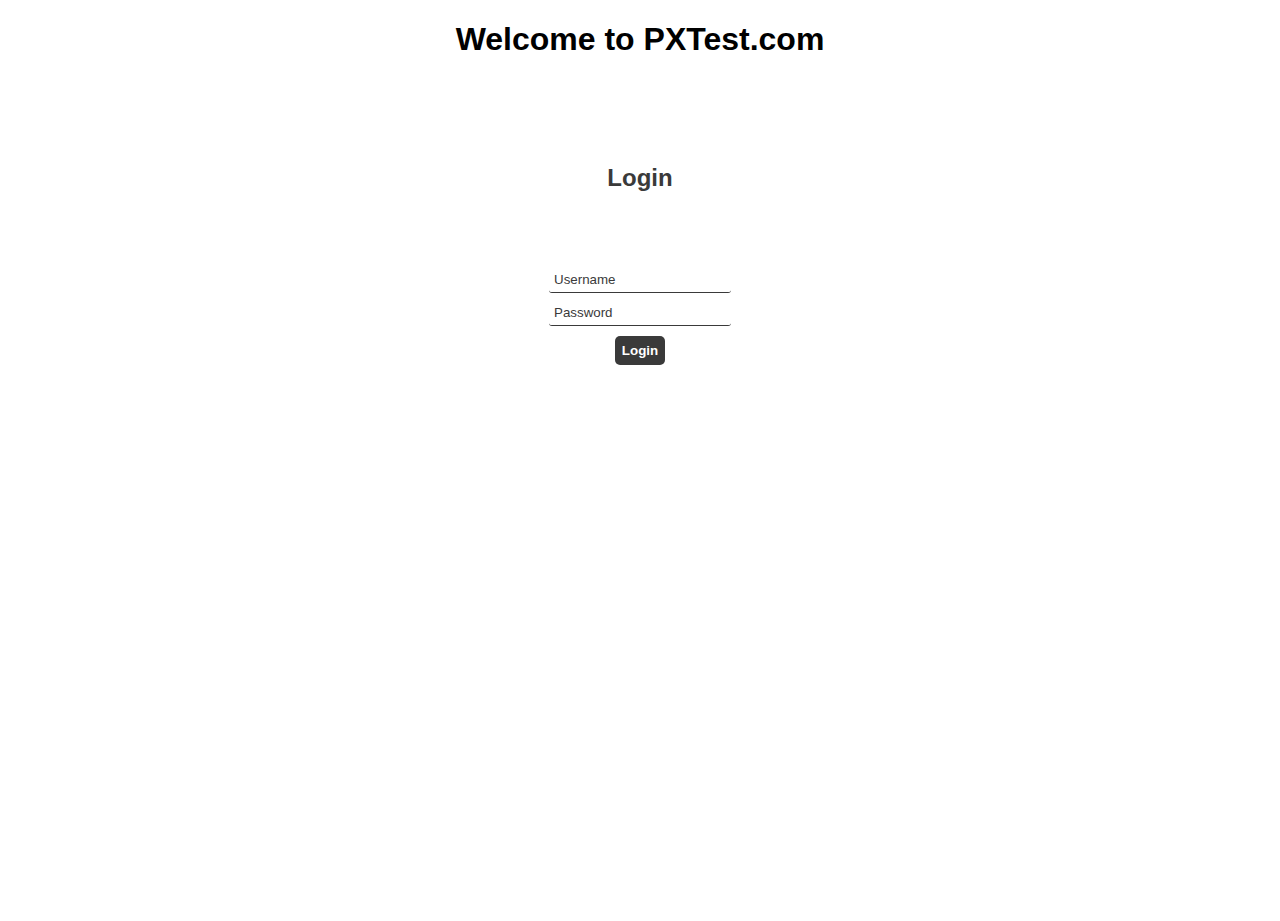
<file: index.html>
<!DOCTYPE html>
<html lang="en">

<head>
  <meta charset="UTF-8">
  <meta name="viewport" content="width=device-width, initial-scale=1.0">
  <title>Login</title>
  <link rel="stylesheet" href="login-page.css">
  <script defer src="login-page.js"></script>
  <script id='_webengage_script_tag' type='text/javascript'>
                                    var webengage;!function(w,e,b,n,g){function o(e,t){e[t[t.length-1]]=function(){r.__queue.push([t.join("."),
                                    arguments])}}var i,s,r=w[b],z=" ",l="init options track screen onReady".split(z),a="webPersonalization feedback survey notification notificationInbox".split(z),c="options render clear abort".split(z),p="Prepare Render Open Close Submit Complete View Click".split(z),u="identify login logout setAttribute".split(z);if(!r||!r.__v){for(w[b]=r={__queue:[],__v:"6.0",user:{}},i=0;i < l.length;i++)o(r,[l[i]]);for(i=0;i < a.length;i++){for(r[a[i]]={},s=0;s < c.length;s++)o(r[a[i]],[a[i],c[s]]);for(s=0;s < p.length;s++)o(r[a[i]],[a[i],"on"+p[s]])}for(i=0;i < u.length;i++)o(r.user,["user",u[i]]);setTimeout(function(){var f=e.createElement("script"),d=e.getElementById("_webengage_script_tag");f.type="text/javascript",f.async=!0,f.src=("https:"==e.location.protocol?"https://widgets.in.webengage.com":"http://widgets.in.webengage.com")+"/js/webengage-min-v-6.0.js",d.parentNode.insertBefore(f,d)})}}(window,document,"webengage");webengage.init("in~~47b6667b");
                                    </script>
</head>
<body>
  <h1>Welcome to PXTest.com</h1>
  <main id="main-holder">
    <h2>Login</h2>
    
    <div id="login-error-msg-holder">
      <p id="login-error-msg">Please enter Username <span id="error-msg-second-line">and/or Password</span></p>
    </div><br>
    
    <form id="login-form">
      <input type="text" name="username" id="username-field" class="login-form-field" placeholder="Username"><br>
      <input type="password" name="password" id="password-field" class="login-form-field" placeholder="Password"><br>
      <input type="button" value="Login" id="login-form-submit" onclick="signIn()">
    </form>

  </main>
</body>
</html>
</file>
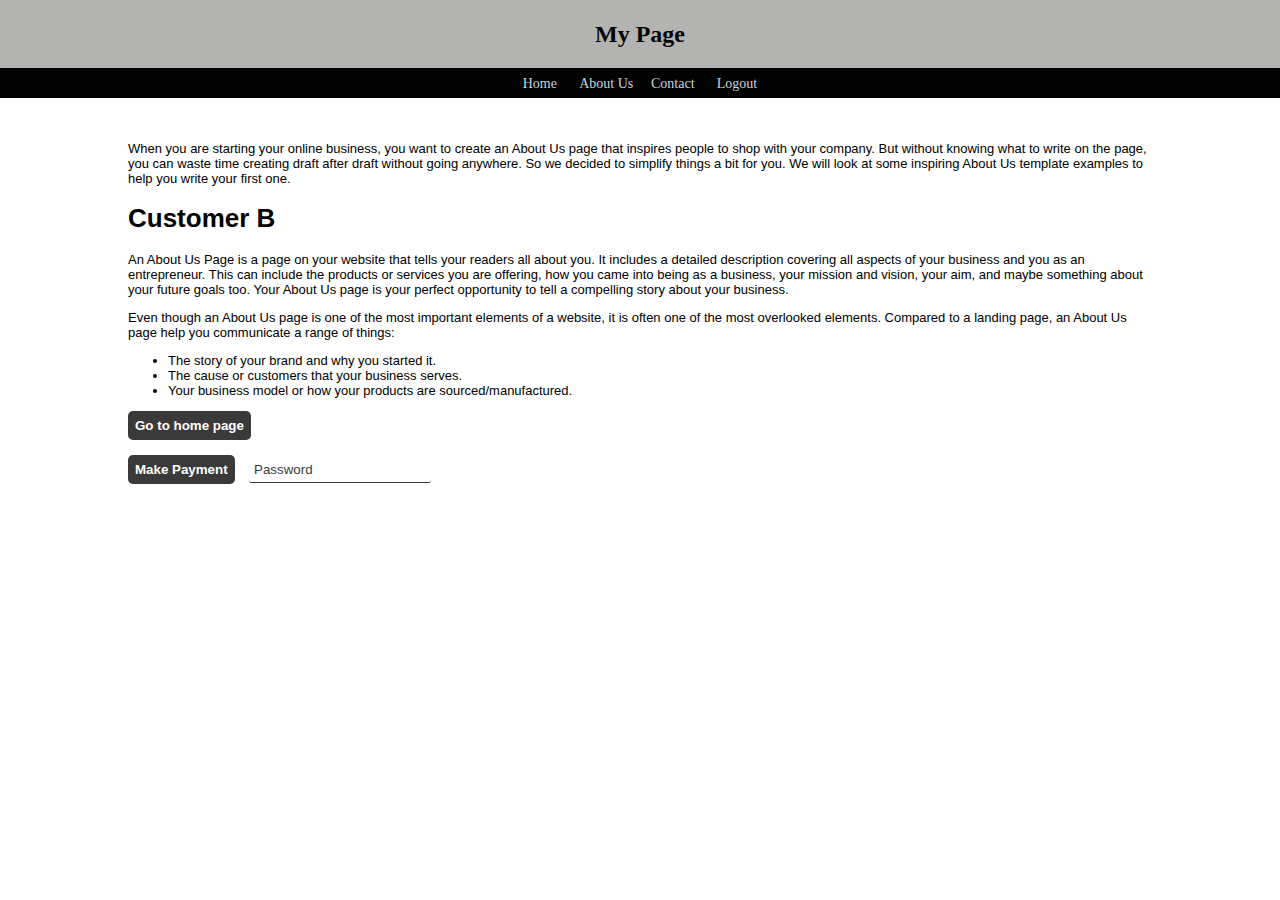
<file: about.html>
<!DOCTYPE html>
<html lang="en">

<head>
  <meta charset="UTF-8">
  <meta name="viewport" content="width=device-width, initial-scale=1.0">
  <title>About</title>
  <link rel="stylesheet" href="login-page.css">
  <script defer src="login-page.js"></script>
  <script id='_webengage_script_tag' type='text/javascript'>
                                    var webengage;!function(w,e,b,n,g){function o(e,t){e[t[t.length-1]]=function(){r.__queue.push([t.join("."),
                                    arguments])}}var i,s,r=w[b],z=" ",l="init options track screen onReady".split(z),a="webPersonalization feedback survey notification notificationInbox".split(z),c="options render clear abort".split(z),p="Prepare Render Open Close Submit Complete View Click".split(z),u="identify login logout setAttribute".split(z);if(!r||!r.__v){for(w[b]=r={__queue:[],__v:"6.0",user:{}},i=0;i < l.length;i++)o(r,[l[i]]);for(i=0;i < a.length;i++){for(r[a[i]]={},s=0;s < c.length;s++)o(r[a[i]],[a[i],c[s]]);for(s=0;s < p.length;s++)o(r[a[i]],[a[i],"on"+p[s]])}for(i=0;i < u.length;i++)o(r.user,["user",u[i]]);setTimeout(function(){var f=e.createElement("script"),d=e.getElementById("_webengage_script_tag");f.type="text/javascript",f.async=!0,f.src=("https:"==e.location.protocol?"https://widgets.in.webengage.com":"http://widgets.in.webengage.com")+"/js/webengage-min-v-6.0.js",d.parentNode.insertBefore(f,d)})}}(window,document,"webengage");webengage.init("in~~47b6667b");
                                    </script></head>

<body onload="requireLogin()">
    <header>
      <h2 id="mypage"><a href="signin.html">My Page</a></h2>
      <nav id="menu">
        <a href="signin.html" onclick="signin()">Home</a> &nbsp;&nbsp;&nbsp;
        <a href="about.html" onclick="about()">About Us</a>&nbsp;&nbsp;&nbsp;
        <a href="contact.html" onclick="contact()">Contact</a> &nbsp;&nbsp;&nbsp;
        <a href="index.html" onclick="logout()">Logout</a>  
    </nav>
  </header>
  <main id="main-holder">
      <div id="para">
      <div>
          <p>
            When you are starting your online business, you want to create an About Us page that 
            inspires people to shop with your company. But without knowing what to write on the page, 
            you can waste time creating draft after draft without going anywhere. So we decided to simplify things a bit for you. 
            We will look at some inspiring About Us template examples to help you write your first one.
          </p>
          <p>
          <h1 id="B">Customer B</h1>
        </p>
          <p>
            An About Us Page is a page on your website that tells your readers all about you. 
            It includes a detailed description covering all aspects of your business and you as an entrepreneur. 
            This can include the products or services you are offering, how you came into being as a business, 
            your mission and vision, your aim, and maybe something about your future goals too. 
            Your About Us page is your perfect opportunity to tell a compelling story about your business.
            </p>
            <p>
            Even though an About Us page is one of the most important elements of a website, 
            it is often one of the most overlooked elements. Compared to a landing page, 
            an About Us page help you communicate a range of things:
          </p>
          <ul>
            <li>The story of your brand and why you started it. </li>
            <li>The cause or customers that your business serves.</li>
            <li>Your business model or how your products are sourced/manufactured.</li>
          </ul>
          <input type="button" value="Go to home page" id="login-form-submit" onclick="newpage()"><br><br>
          <input type="button" value="Make Payment" id="login-form-submit" onclick="paymentButton()">&nbsp;&nbsp;&nbsp;
          <input type="text" id="payment" class="login-form-field" placeholder="Password"><br>
          <h3 id="test"></h3>
      </div>
    </div>
  </main>
</body>
</html>
</file>
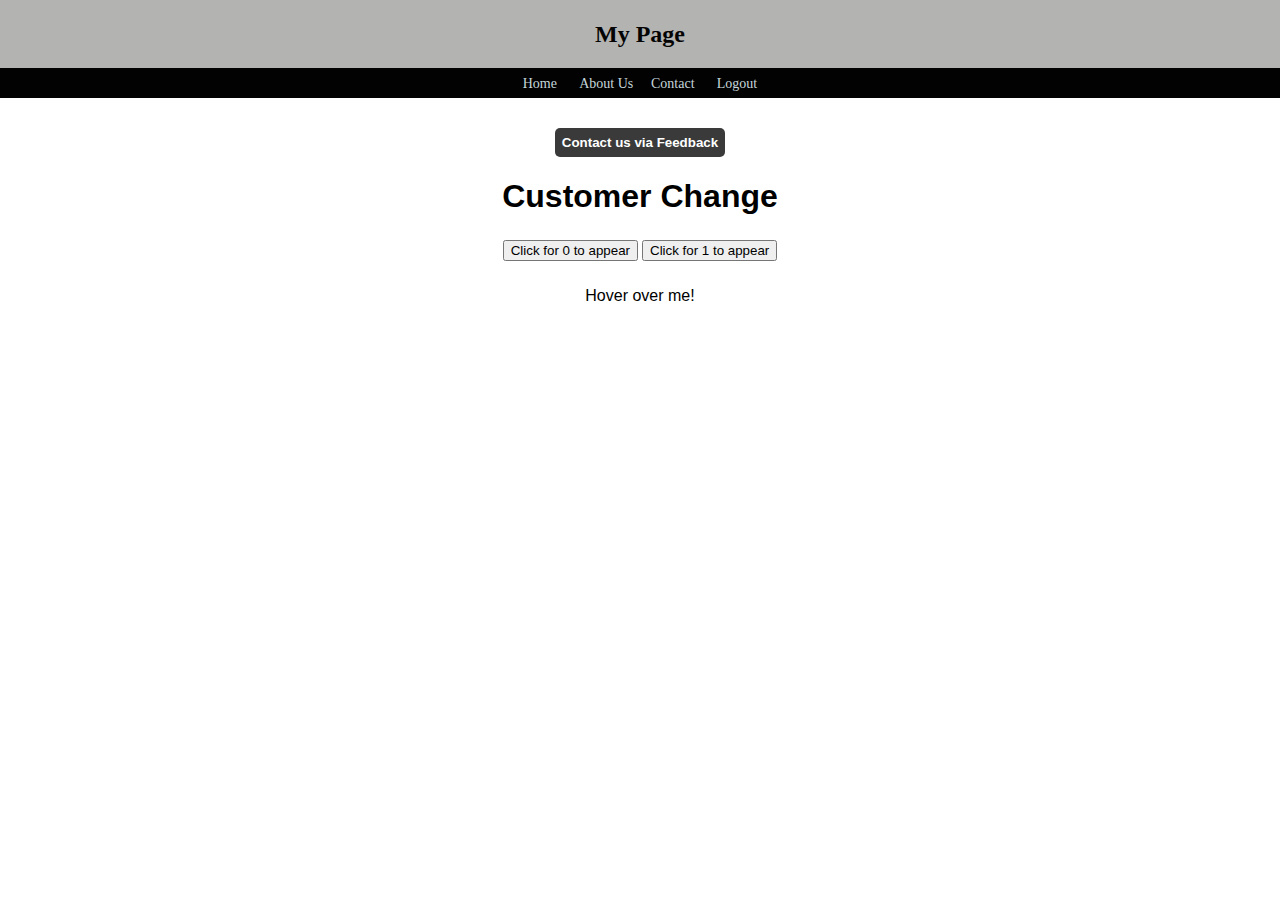
<file: contact.html>
<!DOCTYPE html>
<html lang="en">

<head>
  <meta charset="UTF-8">
  <meta name="viewport" content="width=device-width, initial-scale=1.0">
  <title>Contact</title>
  <link rel="stylesheet" href="login-page.css">
  <script defer src="login-page.js"></script>
  <script id='_webengage_script_tag' type='text/javascript'>
                                    var webengage;!function(w,e,b,n,g){function o(e,t){e[t[t.length-1]]=function(){r.__queue.push([t.join("."),
                                    arguments])}}var i,s,r=w[b],z=" ",l="init options track screen onReady".split(z),a="webPersonalization feedback survey notification notificationInbox".split(z),c="options render clear abort".split(z),p="Prepare Render Open Close Submit Complete View Click".split(z),u="identify login logout setAttribute".split(z);if(!r||!r.__v){for(w[b]=r={__queue:[],__v:"6.0",user:{}},i=0;i < l.length;i++)o(r,[l[i]]);for(i=0;i < a.length;i++){for(r[a[i]]={},s=0;s < c.length;s++)o(r[a[i]],[a[i],c[s]]);for(s=0;s < p.length;s++)o(r[a[i]],[a[i],"on"+p[s]])}for(i=0;i < u.length;i++)o(r.user,["user",u[i]]);setTimeout(function(){var f=e.createElement("script"),d=e.getElementById("_webengage_script_tag");f.type="text/javascript",f.async=!0,f.src=("https:"==e.location.protocol?"https://widgets.in.webengage.com":"http://widgets.in.webengage.com")+"/js/webengage-min-v-6.0.js",d.parentNode.insertBefore(f,d)})}}(window,document,"webengage");webengage.init("in~~47b6667b");
                                    </script>
</head>

<body onload="requireLogin()">
    <header>
      <h2 id="mypage"><a href="signin.html">My Page</a></h2>
      <nav id="menu">
        <a href="signin.html" onclick="signin()">Home</a> &nbsp;&nbsp;&nbsp;
        <a href="about.html" onclick="about()">About Us</a>&nbsp;&nbsp;&nbsp;
        <a href="contact.html" onclick="contact()">Contact</a> &nbsp;&nbsp;&nbsp;
        <a href="index.html" onclick="logout()">Logout</a>  
    </nav>
  </header>
  <main id="main-holder">
    <div id="para"></div>
    <input type="button" value="Contact us via Feedback" id="login-form-submit" onclick="feedback()">
    <br><p id="feedback"></p>
    <p>
      <h1 id="C">Customer Change</h1>
    </p>
    <table id="table">
      <tr><td><input type="button" value="Click for 0 to appear" id="zero" onclick="zero()"></td>
      <td><input type="button" value="Click for 1 to appear" id="one" onclick="one()"></td></tr>
     <tr><td><h3 id="number"></h3></td></tr>
    </table>
    <span id="hoverSpan">Hover over me!</span>
<div id="hover">I will show on hover</div>
  </main>
  </body>
</html>
</file>
<file: login-page.css>
html {
    height: 100%;
  }
  
  body {
    margin: 0;
    height: 100%;
    font-family: Arial, Helvetica, sans-serif;
    text-align: center;
  }
  
  h2{
    color: #3a3a3a;
  }

  #login-error-msg-holder {
    display: grid;
    justify-items: center;
    align-items: center;
  }
  
  #login-error-msg {
    width: 23%;
    text-align: center;
    margin: 0;
    padding: 5px;
    font-size: 12px;
    font-weight: bold;
    color: #8a0000;
    border: 1px solid #8a0000;
    background-color: #e58f8f;
    opacity: 0;
  }
  
  #error-msg-second-line {
    display: block;
  }
  
  #login-form {
    justify-items: center;
    align-items: center;
  }
  
  .login-form-field::placeholder {
    color: #3a3a3a;
  }
  
  .login-form-field {
    border: none;
    border-bottom: 1px solid #3a3a3a;
    margin-bottom: 10px;
    border-radius: 3px;
    outline: none;
    padding: 0px 0px 5px 5px;
  }
  
  #login-form-submit {
    padding: 7px;
    border: none;
    border-radius: 5px;
    color: white;
    font-weight: bold;
    background-color: #3a3a3a;
    cursor: pointer;
    outline: none;
  }

  header{
    background: #b3b3b1;
    height: 80px;
    width: 100%;
    position: absolute;
    margin: 0%;
    border: 0px;
  }

  #mypage{
    text-align: center;
  }
  #mypage a{
    text-decoration: #020202;
    color: #050404;
    font-family: serif;
  }

  #menu{
    background: #020202;
    padding: 6px 40px 6px 40px;
    text-align: center;
  }

  #menu a{
    color : #c5d6db;
    text-decoration: none;
    font-size: 14px;
    font-family: "Arial Narrow";  
  }

  #menu a:hover{
    color: #10a2f7;
  }
  
  #main-holder {
    padding-top: 5%;
    background-color: #ffffff;
  }

  #welcome{
    text-align: center; 
    font-size: 20px; 
  }

  #para{
    padding-top: 5%;
    width: 80%;
    padding-left: 10%;
    text-align: left;
    font-size:small;
  }

  #image{
    width: 300px;
    height: 200px;
  }

  #object{
    width: 300px;
    height: 500px;
  }

  #table{
    margin-left: auto;
    margin-right: auto;
  }

  #hover {
    
    padding: 20px;
    display: none;
  }
    
  #hoverSpan:hover + #hover {
    display: block;
  }
</file>
